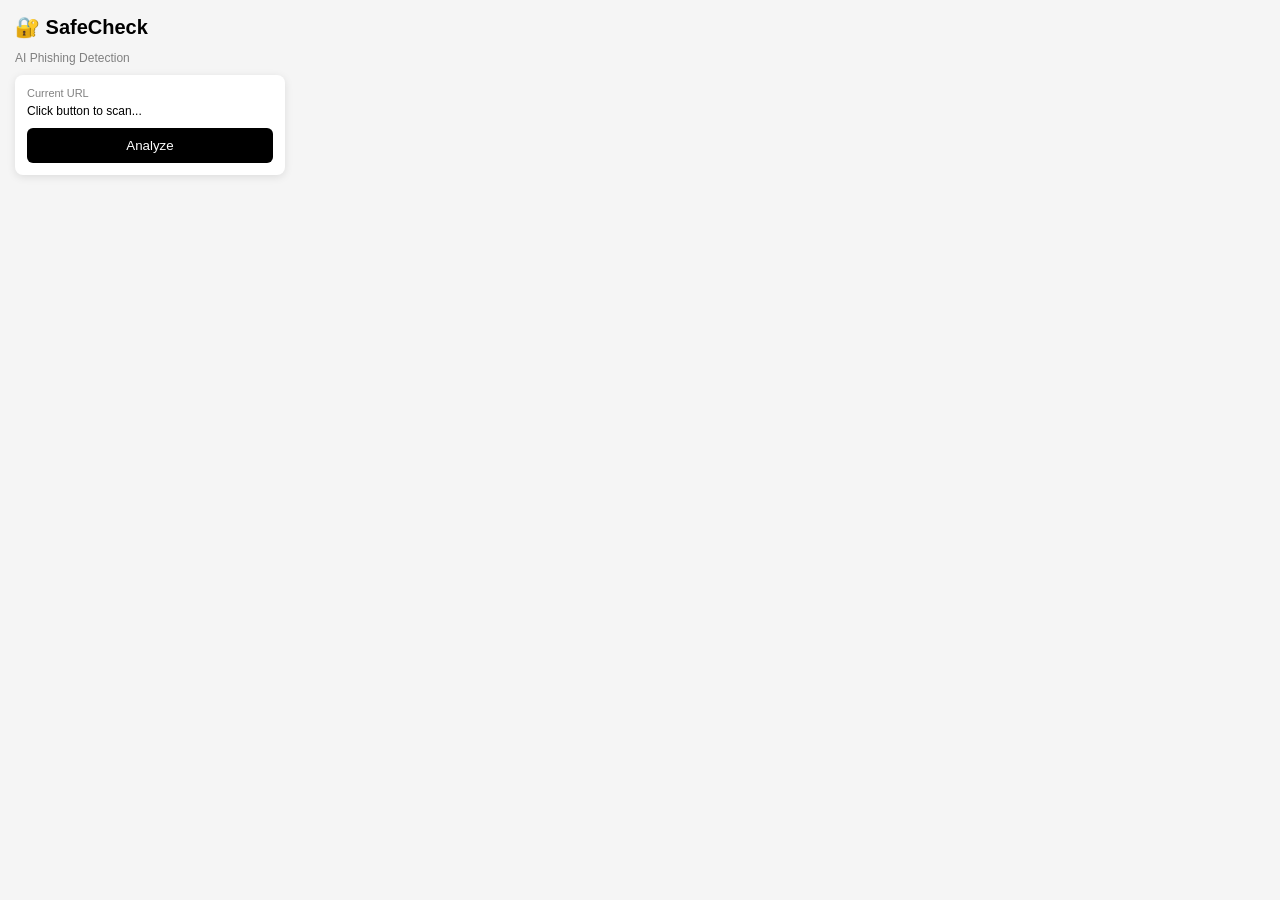
<file: popup.html>
<!DOCTYPE html>
<html lang="en">
<head>
<meta charset="UTF-8">
<title>Phishing Detector</title>
<link rel="stylesheet" href="style.css">
</head>

<body>

<div class="container">

    <h2 class="title">🔐 SafeCheck</h2>
    <p class="subtitle">AI Phishing Detection</p>

    <div class="card">

        <div class="label">Current URL</div>
        <div id="urlBox" class="url-box">Click button to scan...</div>

        <button id="checkBtn" class="btn">Analyze</button>

        <div id="loader" class="loader hidden"></div>

        <div id="resultBox" class="result hidden">
            <div id="status" class="status"></div>

            <div class="confidence">
                <span id="confidenceText">0%</span>
                <div class="bar">
                    <div id="fill"></div>
                </div>
            </div>

            <div class="explain">
                <div><b>Reason:</b> <span id="reason"></span></div>
                <div><b>Theory:</b> <span id="theory"></span></div>
            </div>
        </div>

    </div>

</div>

<script src="popup.js"></script>
</body>
</html>
</file>
<file: style.css>
body {
    margin: 0;
    padding: 0;
    width: 300px;
    font-family: 'Segoe UI', sans-serif;
    background: #f5f5f5;
}

.container {
    padding: 15px;
}

.title {
    margin: 0;
    font-size: 20px;
}

.subtitle {
    font-size: 12px;
    color: gray;
    margin-bottom: 10px;
}

.card {
    background: white;
    padding: 12px;
    border-radius: 8px;
    box-shadow: 0 2px 8px rgba(0,0,0,0.1);
}

.label {
    font-size: 11px;
    color: gray;
}

.url-box {
    font-size: 12px;
    margin: 5px 0 10px;
    word-break: break-all;
}

.btn {
    width: 100%;
    padding: 10px;
    background: black;
    color: white;
    border: none;
    border-radius: 6px;
    cursor: pointer;
}

.btn:hover {
    background: #333;
}

.loader {
    margin: 10px auto;
    border: 3px solid #eee;
    border-top: 3px solid black;
    border-radius: 50%;
    width: 20px;
    height: 20px;
    animation: spin 1s linear infinite;
}

.hidden {
    display: none;
}

@keyframes spin {
    to { transform: rotate(360deg); }
}

.result {
    margin-top: 10px;
}

.status {
    font-weight: bold;
    margin-bottom: 8px;
}

.status.safe {
    color: green;
}

.status.phishing {
    color: red;
}

.confidence {
    margin: 10px 0;
}

.bar {
    height: 5px;
    background: #ddd;
    border-radius: 3px;
}

#fill {
    height: 5px;
    width: 0%;
    background: black;
    border-radius: 3px;
}

.explain {
    font-size: 11px;
    color: #555;
}
</file>
